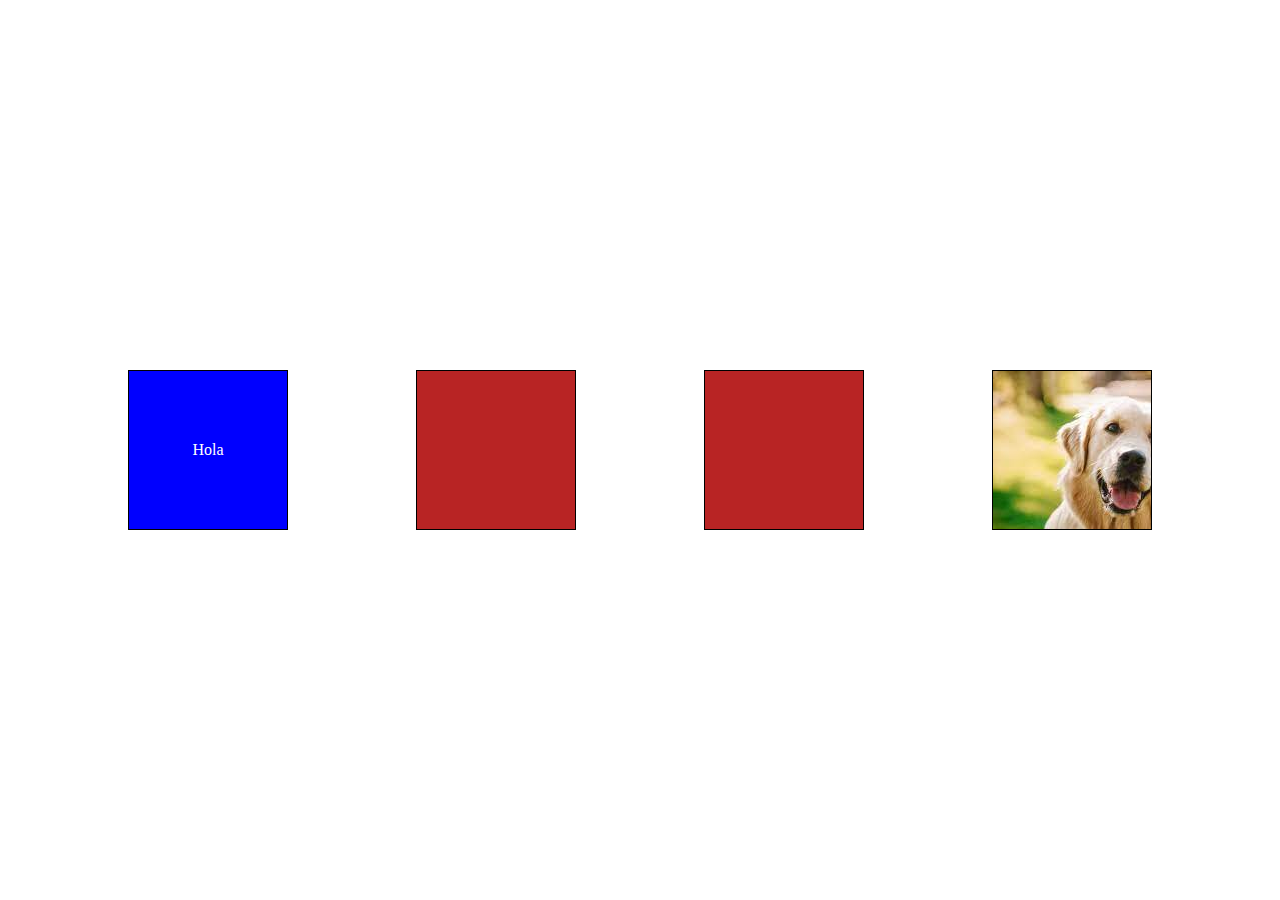
<file: flexbox/index.html>
<!DOCTYPE html>
<html lang="en">
  <head>
    <meta charset="UTF-8" />
    <meta
      http-equiv="X-UA-Compatible"
      content="IE=edge"
    />
    <meta
      name="viewport"
      content="width=device-width, initial-scale=1.0"
    />
    <title>Document</title>
    <link
      rel="stylesheet"
      href="./css/styles.css"
    />
  </head>
  <body>
    <div class="container">
      <div class="cuadrado cuadradoFlex">
        <p>Hola</p>
      </div>
      <div class="cuadrado"></div>
      <div class="cuadrado"></div>
      <div class="cuadrado imagen"></div>
    </div>
    <a href="./pages/foto.html"></a>
  </body>
</html>
</file>
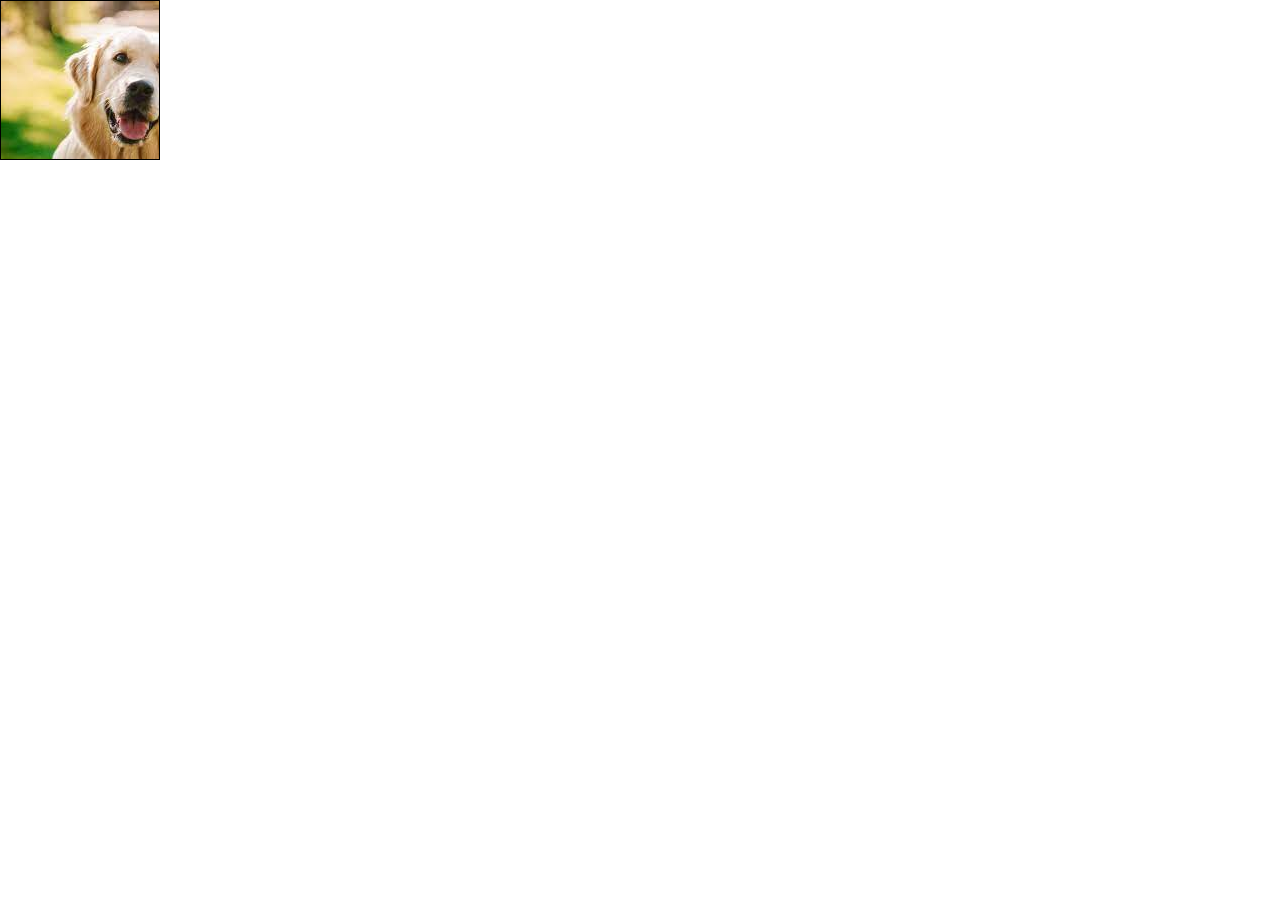
<file: flexbox/pages/foto.html>
<!DOCTYPE html>
<html lang="en">
<head>
    <meta charset="UTF-8">
    <meta http-equiv="X-UA-Compatible" content="IE=edge">
    <meta name="viewport" content="width=device-width, initial-scale=1.0">
    <title>Document</title>
    <link rel="stylesheet" href="../css/styles.css">
</head>
<body>
    <div class="cuadrado imagen"></div>

    <a href="../index.html"></a>
</body>
</html>
</file>
<file: flexbox/css/styles.css>
:root{
    font-size: 16px;
    --red: rgb(184, 36, 36);
}

*{
    margin: 0;
    padding: 0;
    box-sizing: border-box;
}

.container{
    height: 100vh;
    display: flex;
    justify-content: space-evenly;
    align-items: center;
    flex-wrap: wrap;
}

.cuadrado{
    height: 10rem;
    width: 10rem;

    background-color: var(--red);
    border: 1px solid black;
    color: white;
}

.cuadradoFlex{
    display: flex;
    justify-content: center;
    align-items: center;
    background-color: blue;
}

@media(max-width:572px){
    .cuadradoFlex{
        background-color: greenyellow;
    }
}

.imagen{
    background-image: url(../images/perro.jpg);
}
</file>
